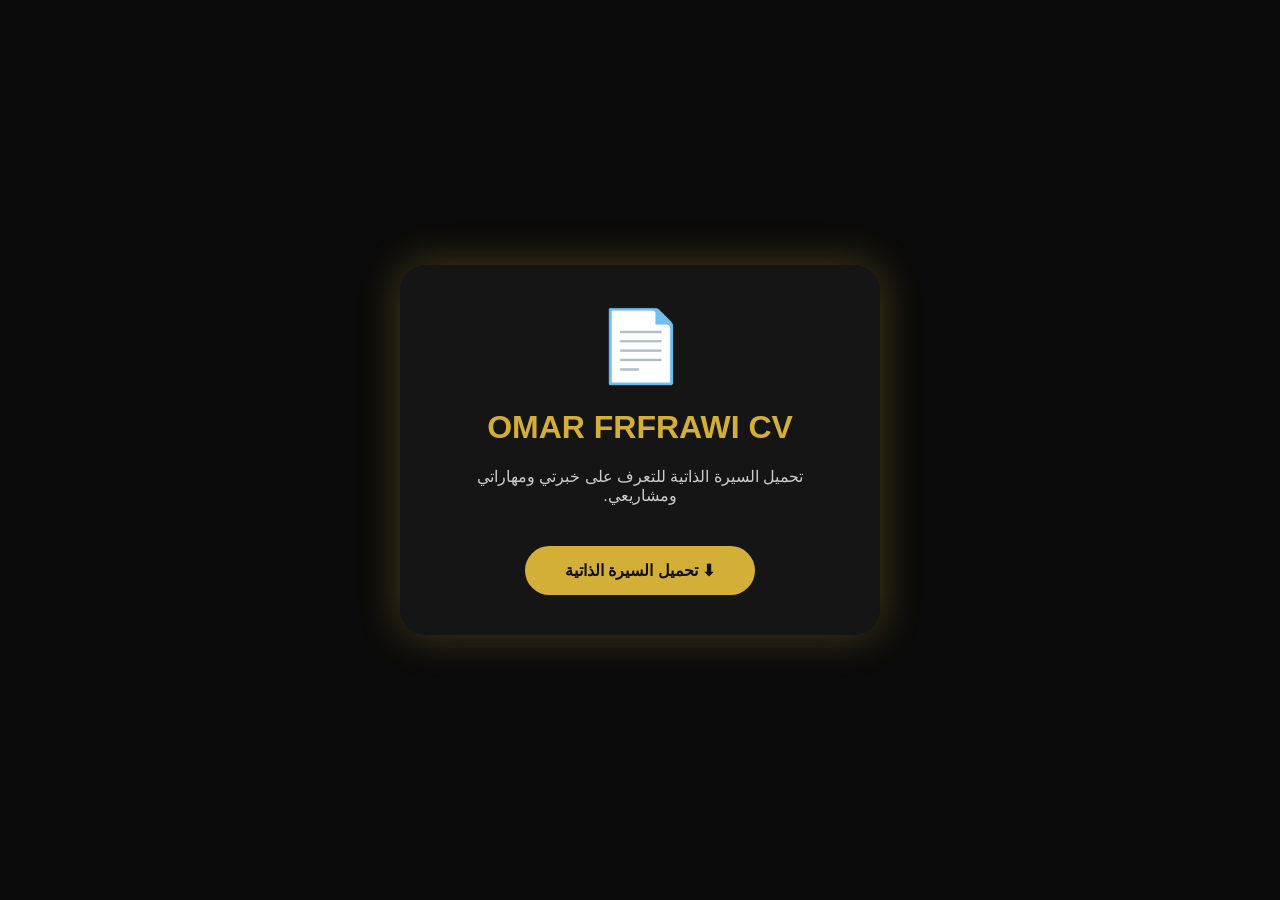
<file: download-cv.html>
<!DOCTYPE html>
<html lang="ar" dir="rtl">

<head>
<meta charset="UTF-8">
<title>تحميل CV - Omar</title>

<style>

body{
    margin:0;
    min-height:100vh;
    display:flex;
    justify-content:center;
    align-items:center;
    background:#0b0b0b;
    font-family:Arial;
}

.card{

    width:400px;
    padding:40px;

    text-align:center;

    background:#151515;

    border-radius:25px;

    color:white;

    box-shadow:0 0 40px rgba(212,175,55,.3);

}


.icon{
    font-size:70px;
}


h1{
    color:#d4af37;
}


p{
    color:#ccc;
}


a{

    display:inline-block;

    margin-top:25px;

    padding:15px 40px;

    background:#d4af37;

    color:#111;

    text-decoration:none;

    border-radius:50px;

    font-weight:bold;

}

</style>

</head>

<body>


<div class="card">

<div class="icon">
📄
</div>


<h1>
OMAR FRFRAWI CV
</h1>


<p>
تحميل السيرة الذاتية للتعرف على خبرتي ومهاراتي ومشاريعي.
</p>


<a href="cv.pdf" download>
⬇ تحميل السيرة الذاتية
</a>


</div>


</body>

</html>
</file>
